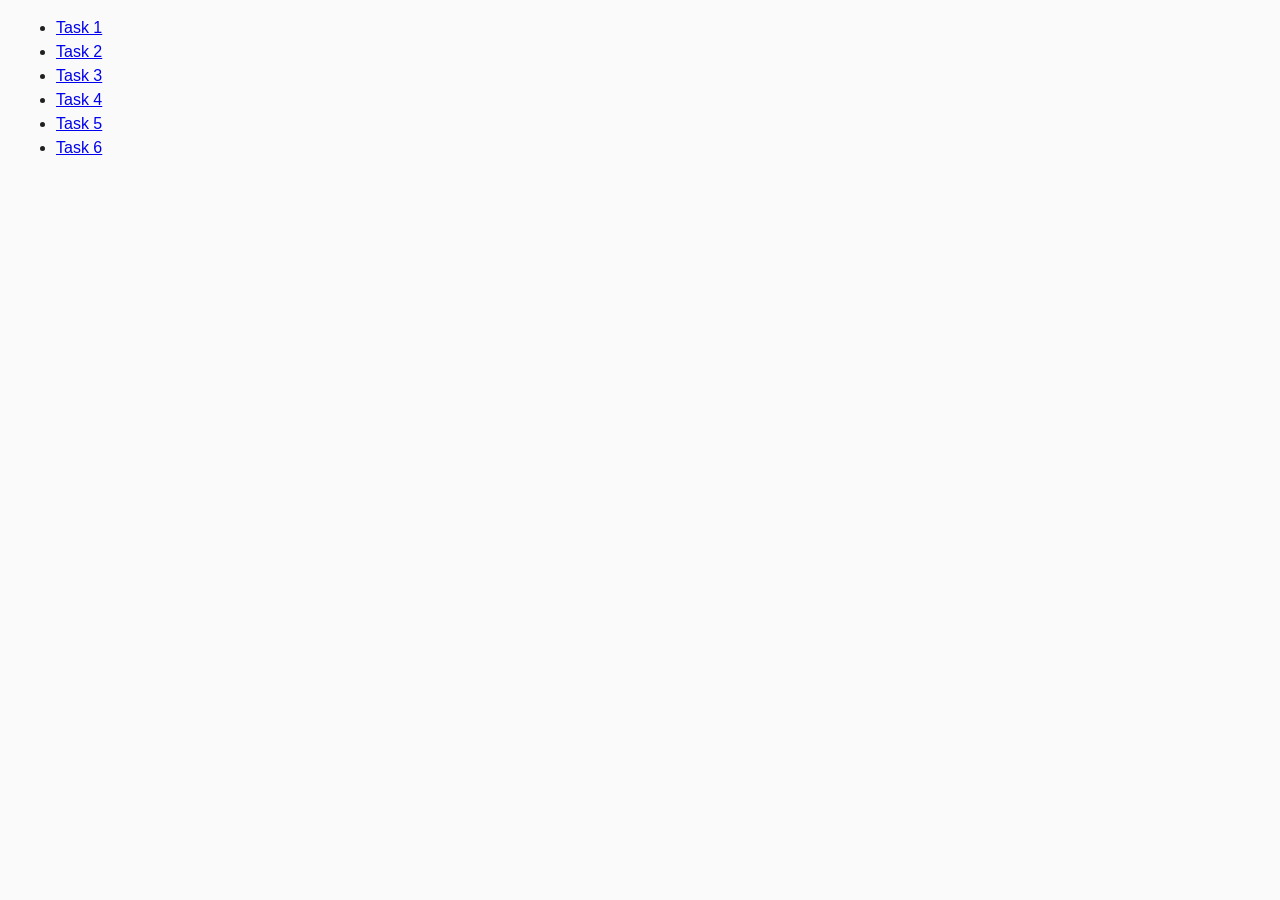
<file: index.html>
<!DOCTYPE html>
<html lang="en">
  <head>
    <meta charset="UTF-8" />
    <meta http-equiv="X-UA-Compatible" content="IE=edge" />
    <meta name="viewport" content="width=device-width, initial-scale=1.0" />
    <title>Homework 7</title>
    <link rel="stylesheet" href="./css/common.css" />
  </head>
  <body>
    <ul>
      <li><a href="./task-1.html">Task 1</a></li>
      <li><a href="./task-2.html">Task 2</a></li>
      <li><a href="./task-3.html">Task 3</a></li>
      <li><a href="./task-4.html">Task 4</a></li>
      <li><a href="./task-5.html">Task 5</a></li>
      <li><a href="./task-6.html">Task 6</a></li>
    </ul>
  </body>
</html>
</file>
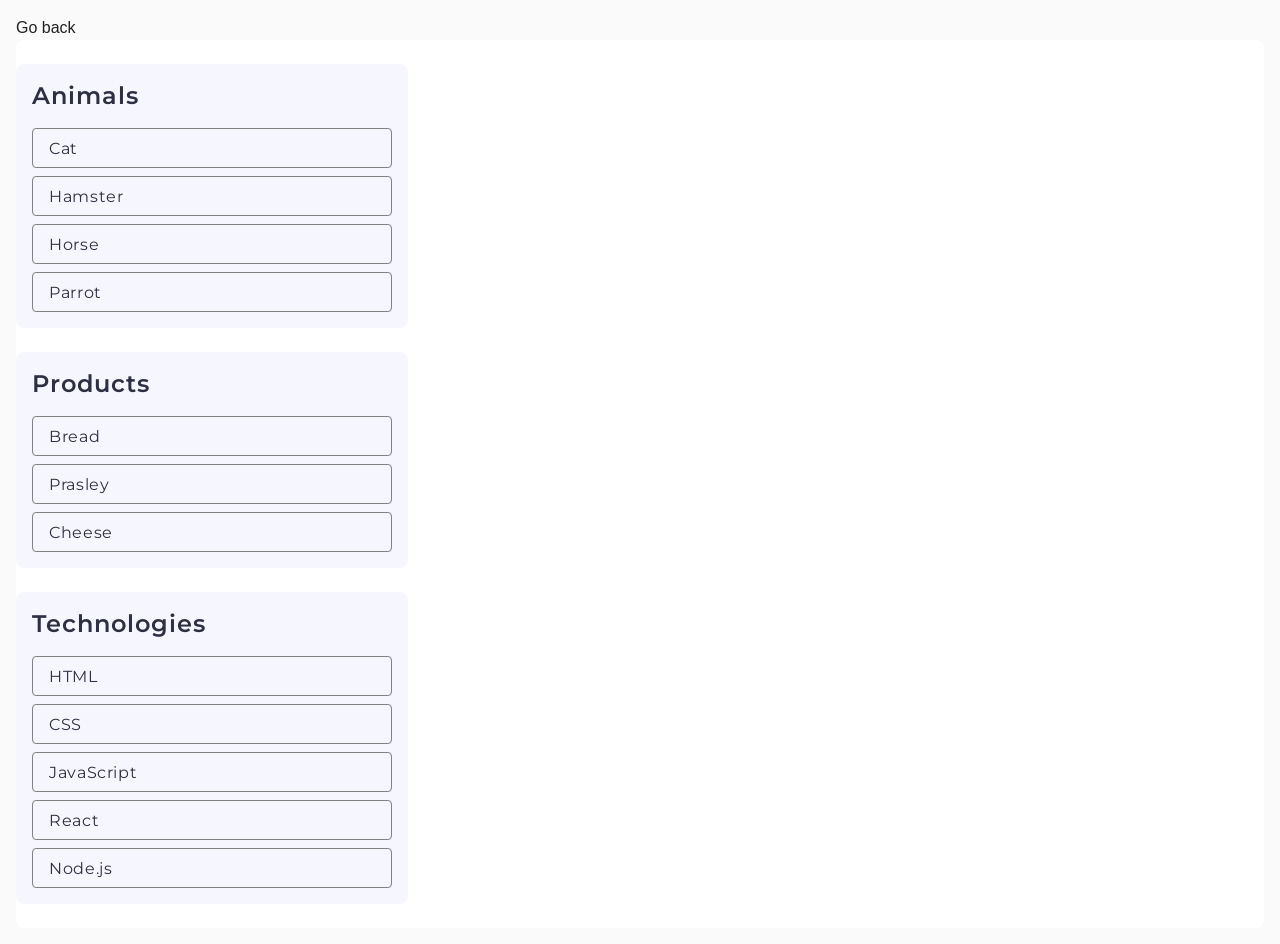
<file: task-1.html>
<!DOCTYPE html>
<html lang="en">
  <head>
    <meta charset="UTF-8" />
    <meta http-equiv="X-UA-Compatible" content="IE=edge" />
    <meta name="viewport" content="width=device-width, initial-scale=1.0" />
    <title>Task 1</title>
    <link rel="stylesheet" href="./css/common.css" />
    <link rel="stylesheet" href="./css/task-1.css" />
    <link rel="preconnect" href="https://fonts.googleapis.com" />
    <link rel="preconnect" href="https://fonts.gstatic.com" crossorigin />
    <link
      href="https://fonts.googleapis.com/css2?family=Montserrat:ital,wght@0,100..900;1,100..900&display=swap"
      rel="stylesheet"
    />
  </head>
  <body>
    <p><a href="./index.html">Go back</a></p>

    <ul id="categories" class="categories">
      <li class="item">
        <h2 class="category-name">Animals</h2>

        <ul class="elements-list">
          <li class="element">Cat</li>
          <li class="element">Hamster</li>
          <li class="element">Horse</li>
          <li class="element">Parrot</li>
        </ul>
      </li>
      <li class="item">
        <h2 class="category-name">Products</h2>

        <ul class="elements-list">
          <li class="element">Bread</li>
          <li class="element">Prasley</li>
          <li class="element">Cheese</li>
        </ul>
      </li>
      <li class="item">
        <h2 class="category-name">Technologies</h2>

        <ul class="elements-list">
          <li class="element">HTML</li>
          <li class="element">CSS</li>
          <li class="element">JavaScript</li>
          <li class="element">React</li>
          <li class="element">Node.js</li>
        </ul>
      </li>
    </ul>

    <script src="./js/task-1.js" type="module"></script>
  </body>
</html>
</file>
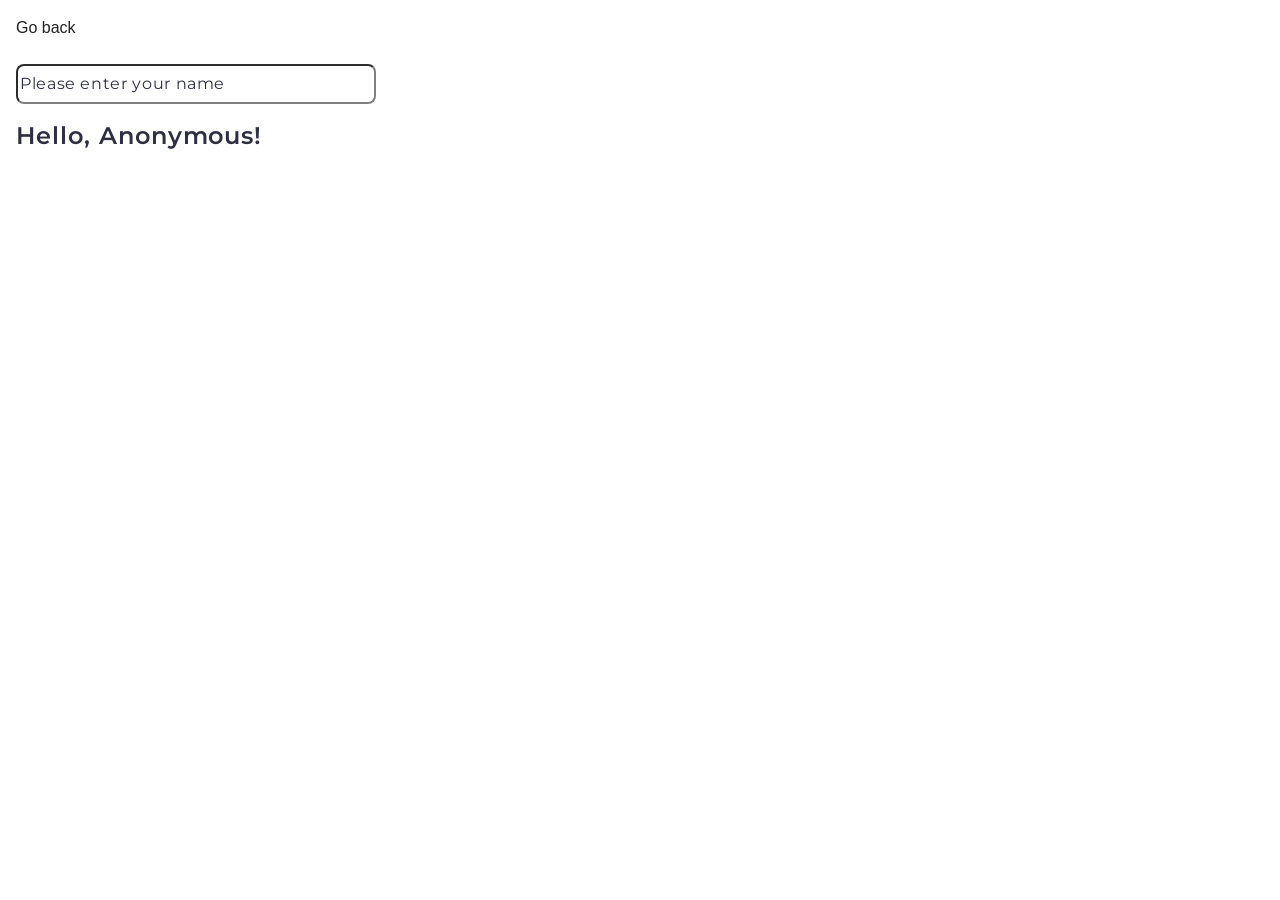
<file: task-3.html>
<!DOCTYPE html>
<html lang="en">
  <head>
    <meta charset="UTF-8" />
    <meta http-equiv="X-UA-Compatible" content="IE=edge" />
    <meta name="viewport" content="width=device-width, initial-scale=1.0" />
    <title>Task 3</title>
    <link rel="stylesheet" href="./css/common.css" />
    <link rel="stylesheet" href="./css/task-3.css" />
    <link rel="preconnect" href="https://fonts.googleapis.com" />
    <link rel="preconnect" href="https://fonts.gstatic.com" crossorigin />
    <link
      href="https://fonts.googleapis.com/css2?family=Montserrat:ital,wght@0,100..900;1,100..900&display=swap"
      rel="stylesheet"
    />
  </head>
  <body>
    <p class="paragraph"><a href="./index.html">Go back</a></p>

    <input
      class="input"
      type="text"
      id="name-input"
      placeholder="Please enter your name"
    />
    <h1 class="title">Hello, <span id="name-output">Anonymous</span>!</h1>

    <script src="./js/task-3.js" type="module"></script>
  </body>
</html>
</file>
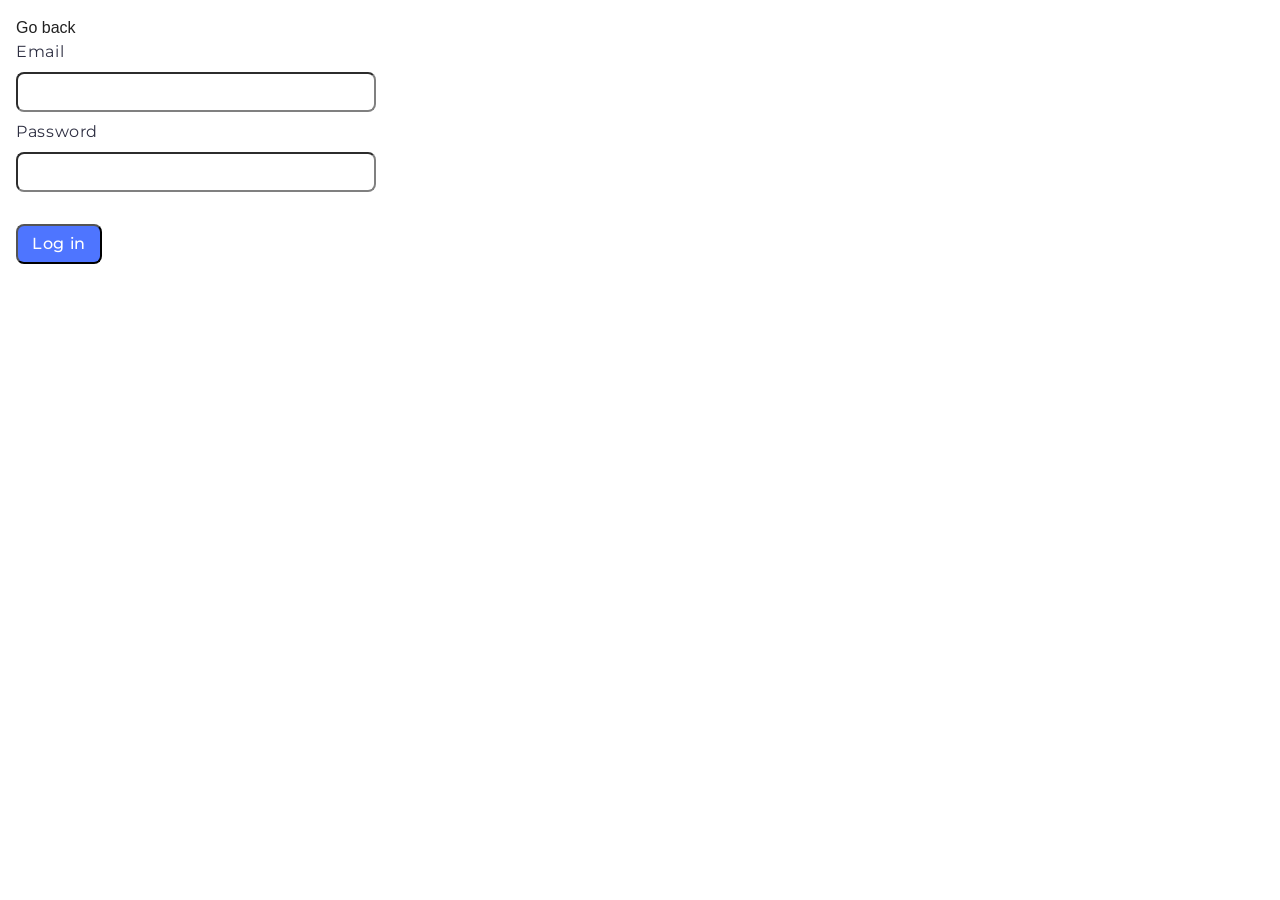
<file: task-4.html>
<!DOCTYPE html>
<html lang="en">
  <head>
    <meta charset="UTF-8" />
    <meta http-equiv="X-UA-Compatible" content="IE=edge" />
    <meta name="viewport" content="width=device-width, initial-scale=1.0" />
    <title>Task 4</title>
    <link rel="stylesheet" href="./css/common.css" />
    <link rel="stylesheet" href="./css/task-4.css" />
    <link rel="preconnect" href="https://fonts.googleapis.com" />
    <link rel="preconnect" href="https://fonts.gstatic.com" crossorigin />
    <link
      href="https://fonts.googleapis.com/css2?family=Montserrat:ital,wght@0,100..900;1,100..900&display=swap"
      rel="stylesheet"
    />
  </head>
  <body>
    <p><a href="./index.html">Go back</a></p>

    <form class="login-form">
      <label class="label">
        Email
        <input type="email" name="email" class="input" />
      </label>
      <label class="label">
        Password
        <input type="password" name="password" class="input" />
      </label>
      <button type="submit" class="btn">Log in</button>
    </form>

    <script src="./js/task-4.js" type="module"></script>
  </body>
</html>
</file>
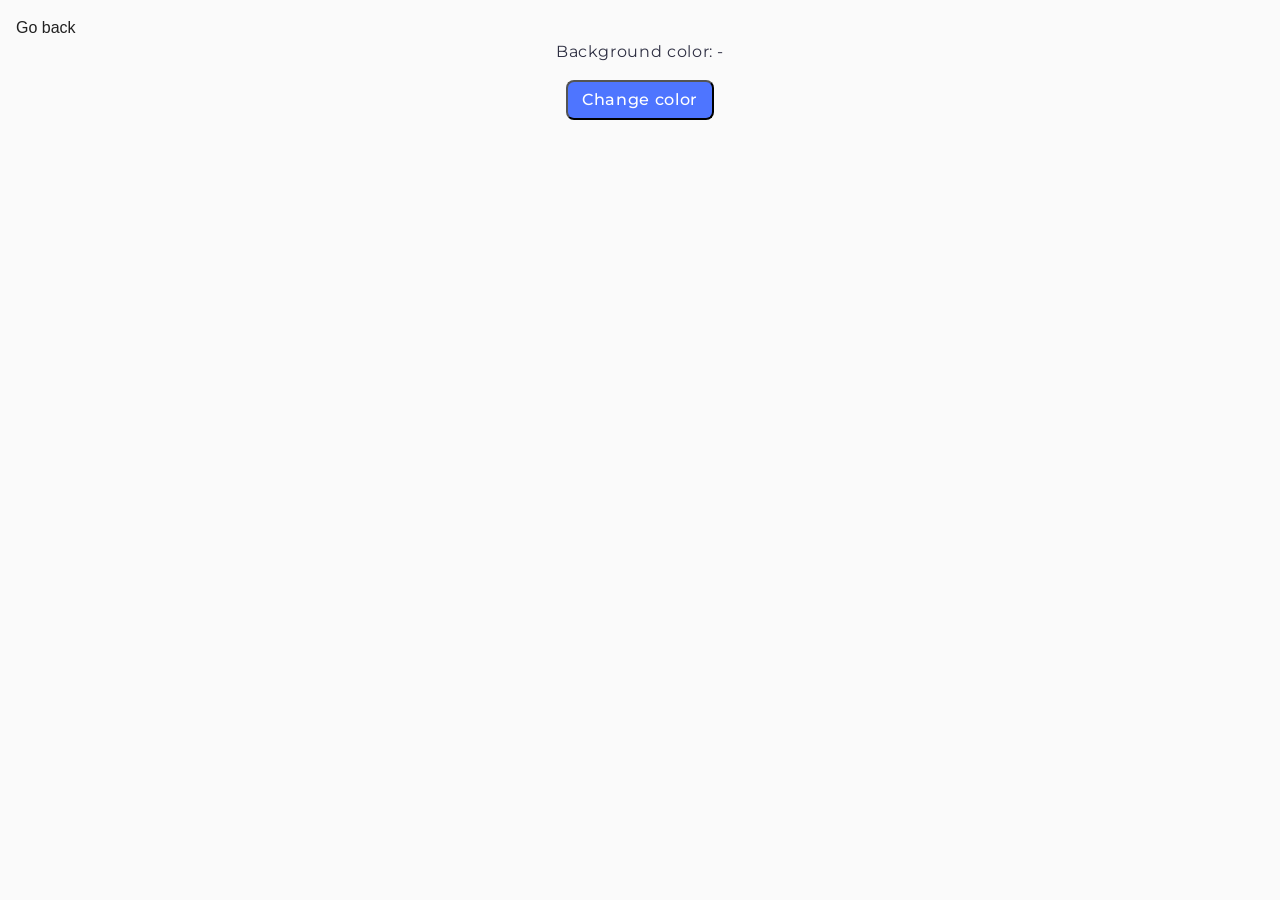
<file: task-5.html>
<!DOCTYPE html>
<html lang="en">
  <head>
    <meta charset="UTF-8" />
    <meta http-equiv="X-UA-Compatible" content="IE=edge" />
    <meta name="viewport" content="width=device-width, initial-scale=1.0" />
    <title>Task 5</title>
    <link rel="stylesheet" href="./css/common.css" />
    <link rel="stylesheet" href="./css/task-5.css" />
    <link rel="preconnect" href="https://fonts.googleapis.com" />
    <link rel="preconnect" href="https://fonts.gstatic.com" crossorigin />
    <link
      href="https://fonts.googleapis.com/css2?family=Montserrat:ital,wght@0,100..900;1,100..900&display=swap"
      rel="stylesheet"
    />
  </head>
  <body>
    <p><a href="./index.html">Go back</a></p>

    <div class="widget">
      <p class="paragraph">Background color: <span class="color">-</span></p>
      <button type="button" class="change-color btn">Change color</button>
    </div>

    <script src="./js/task-5.js" type="module"></script>
  </body>
</html>
</file>
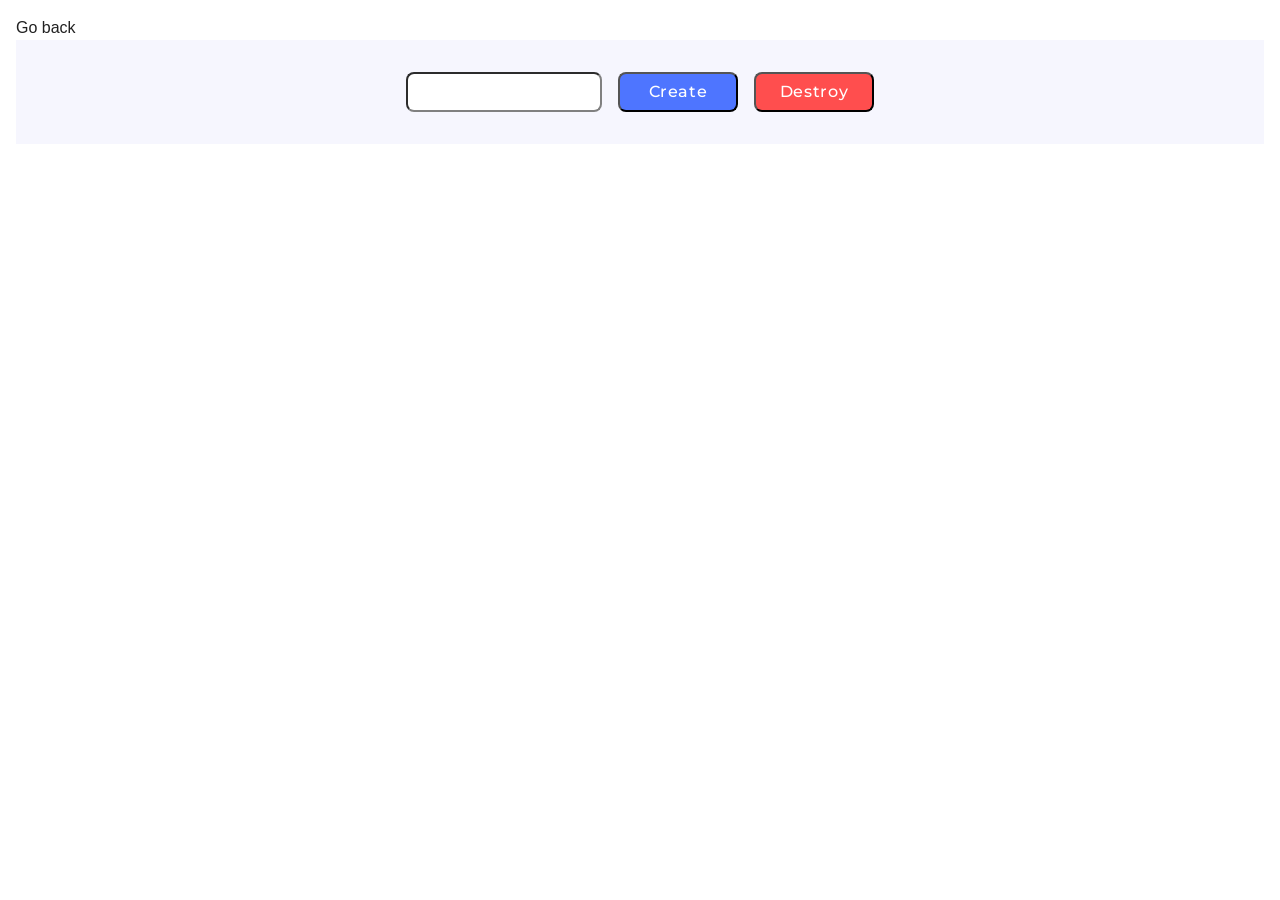
<file: task-6.html>
<!DOCTYPE html>
<html lang="en">
  <head>
    <meta charset="UTF-8" />
    <meta http-equiv="X-UA-Compatible" content="IE=edge" />
    <meta name="viewport" content="width=device-width, initial-scale=1.0" />
    <title>Task 6</title>
    <link rel="stylesheet" href="./css/common.css" />
    <link rel="stylesheet" href="./css/task-6.css" />
    <link rel="preconnect" href="https://fonts.googleapis.com" />
    <link rel="preconnect" href="https://fonts.gstatic.com" crossorigin />
    <link
      href="https://fonts.googleapis.com/css2?family=Montserrat:ital,wght@0,100..900;1,100..900&display=swap"
      rel="stylesheet"
    />
  </head>
  <body>
    <p><a href="./index.html">Go back</a></p>

    <div id="controls">
      <input type="number" min="1" max="100" step="1" class="input" />
      <button type="button" data-create class="btn blue">Create</button>
      <button type="button" data-destroy class="btn red">Destroy</button>
    </div>

    <div id="boxes"></div>

    <script src="./js/task-6.js" type="module"></script>
  </body>
</html>
</file>
<file: css/common.css>
* {
  box-sizing: border-box;
}

body {
  margin: 16px;
  font-family: -apple-system, BlinkMacSystemFont, "Segoe UI", Roboto, Oxygen,
    Ubuntu, Cantarell, "Open Sans", "Helvetica Neue", sans-serif;
  -webkit-font-smoothing: antialiased;
  -moz-osx-font-smoothing: grayscale;
  background-color: #fafafa;
  color: #212121;
  line-height: 1.5;
}
</file>
<file: css/task-1.css>
h1,
h2,
h3,
h4,
h5,
h6,
p {
  margin: 0;
}

ul {
  margin: 0;
  padding: 0;
  list-style: none;
}

a {
  color: currentColor;
  text-decoration: none;
}

button {
  cursor: pointer;
}

img {
  display: block;
  max-width: 100%;
  height: auto;
}

.categories {
  display: flex;
  flex-direction: column;
  gap: 24px;
  border-radius: 8px;
  background: #fff;
  padding-top: 24px;
  padding-bottom: 24px;
}

.item {
  background-color: #f6f6fe;
  display: flex;
  flex-direction: column;
  gap: 16px;
  padding: 16px;
  width: 392px;
  border-radius: 8px;
}

.category-name {
  color: #2e2f42;

  font-family: Montserrat;
  font-size: 24px;
  font-style: normal;
  font-weight: 600;
  line-height: 32px;
  letter-spacing: 0.96px;
}
.elements-list {
  display: flex;
  flex-direction: column;
  gap: 8px;
}
.element {
  color: #2e2f42;

  font-family: Montserrat;
  font-size: 16px;
  font-style: normal;
  font-weight: 400;
  line-height: 24px;
  letter-spacing: 0.64px;
  width: 360px;
  height: 40px;

  border-radius: 4px;
  border: 1px solid #808080;
  padding: 8px 16px;
}
</file>
<file: css/task-3.css>
body {
  background-color: #fff;
}

h1,
h2,
h3,
h4,
h5,
h6,
p {
  margin: 0;
}

ul {
  margin: 0;
  padding: 0;
  list-style: none;
}

a {
  color: currentColor;
  text-decoration: none;
}

button {
  cursor: pointer;
}

img {
  display: block;
  max-width: 100%;
  height: auto;
}

.paragraph {
  margin-bottom: 24px;
}

.input {
  width: 360px;
  height: 40px;
  border-radius: 8px;
  border-color: #808080;
  background: #fff;
}

.input::placeholder {
  color: #2e2f42;

  font-family: Montserrat;
  font-size: 16px;
  font-style: normal;
  font-weight: 400;
  line-height: 24px; /* 150% */
  letter-spacing: 0.64px;
}

.title {
  color: #2e2f42;

  font-family: Montserrat;
  font-size: 24px;
  font-style: normal;
  font-weight: 600;
  line-height: 32px; /* 133.333% */
  letter-spacing: 0.96px;
  margin-top: 16px;
}
</file>
<file: css/task-4.css>
body {
  background-color: #fff;
}

h1,
h2,
h3,
h4,
h5,
h6,
p {
  margin: 0;
}

ul {
  margin: 0;
  padding: 0;
  list-style: none;
}

a {
  color: currentColor;
  text-decoration: none;
}

button {
  cursor: pointer;
}

img {
  display: block;
  max-width: 100%;
  height: auto;
}

.paragraph {
  margin-bottom: 24px;
}

.login-form {
  display: flex;
  flex-direction: column;
  gap: 8px;
}

.label {
  display: flex;
  flex-direction: column;
  gap: 8px;
  color: #2e2f42;

  font-family: Montserrat;
  font-size: 16px;
  font-style: normal;
  font-weight: 400;
  line-height: 24px; /* 150% */
  letter-spacing: 0.64px;
}

.input {
  width: 360px;
  height: 40px;
  border-radius: 8px;
  border-color: #808080;
  background: #fff;
  color: #2e2f42;
}

.input::placeholder {
  color: #2e2f42;

  font-family: Montserrat;
  font-size: 16px;
  font-style: normal;
  font-weight: 400;
  line-height: 24px; /* 150% */
  letter-spacing: 0.64px;
}

.btn {
  width: 86px;
  height: 40px;
  background-color: #4e75ff;
  color: #fff;

  font-family: Montserrat;
  font-size: 16px;
  font-style: normal;
  font-weight: 500;
  line-height: 24px; /* 150% */
  letter-spacing: 0.64px;
  border-radius: 8px;
  margin-top: 24px;
}

.title {
  color: #2e2f42;

  font-family: Montserrat;
  font-size: 24px;
  font-style: normal;
  font-weight: 600;
  line-height: 32px; /* 133.333% */
  letter-spacing: 0.96px;
  margin-top: 16px;
}
</file>
<file: css/task-5.css>
h1,
h2,
h3,
h4,
h5,
h6,
p {
  margin: 0;
}

ul {
  margin: 0;
  padding: 0;
  list-style: none;
}

a {
  color: currentColor;
  text-decoration: none;
}

button {
  cursor: pointer;
}

img {
  display: block;
  max-width: 100%;
  height: auto;
}

.widget {
  display: flex;
  flex-direction: column;
  align-items: center;
}

.paragraph {
  color: #2e2f42;

  font-family: Montserrat;
  font-size: 16px;
  font-style: normal;
  font-weight: 400;
  line-height: 24px; /* 150% */
  letter-spacing: 0.64px;
}

.btn {
  width: 148px;
  height: 40px;
  background-color: #4e75ff;
  color: #fff;

  font-family: Montserrat;
  font-size: 16px;
  font-style: normal;
  font-weight: 500;
  line-height: 24px; /* 150% */
  letter-spacing: 0.64px;
  border-radius: 8px;
  margin-top: 16px;
}
</file>
<file: css/task-6.css>
body {
  background-color: #fff;
}

h1,
h2,
h3,
h4,
h5,
h6,
p {
  margin: 0;
}

ul {
  margin: 0;
  padding: 0;
  list-style: none;
}

a {
  color: currentColor;
  text-decoration: none;
}

button {
  cursor: pointer;
}

img {
  display: block;
  max-width: 100%;
  height: auto;
}

#controls {
  background-color: #f6f6fe;
  padding: 32px;
  display: flex;
  gap: 16px;
  justify-content: center;
  margin-bottom: 16px;
}

.boxes {
  display: flex;
  flex-wrap: wrap;
  background-color: #f6f6fe;
  padding: 32px;
  justify-content: center;
}

.input {
  padding: 8px 72px;
  height: 40px;
  border-radius: 8px;
  border-color: #808080;
  background: #fff;
  color: #2e2f42;
}

.btn {
  width: 120px;
  height: 40px;
  color: #fff;
  font-family: Montserrat;
  font-size: 16px;
  font-style: normal;
  font-weight: 500;
  line-height: 24px; /* 150% */
  letter-spacing: 0.64px;
  border-radius: 8px;
}

.blue {
  background-color: #4e75ff;
}

.red {
  background-color: #ff4e4e;
}
</file>
